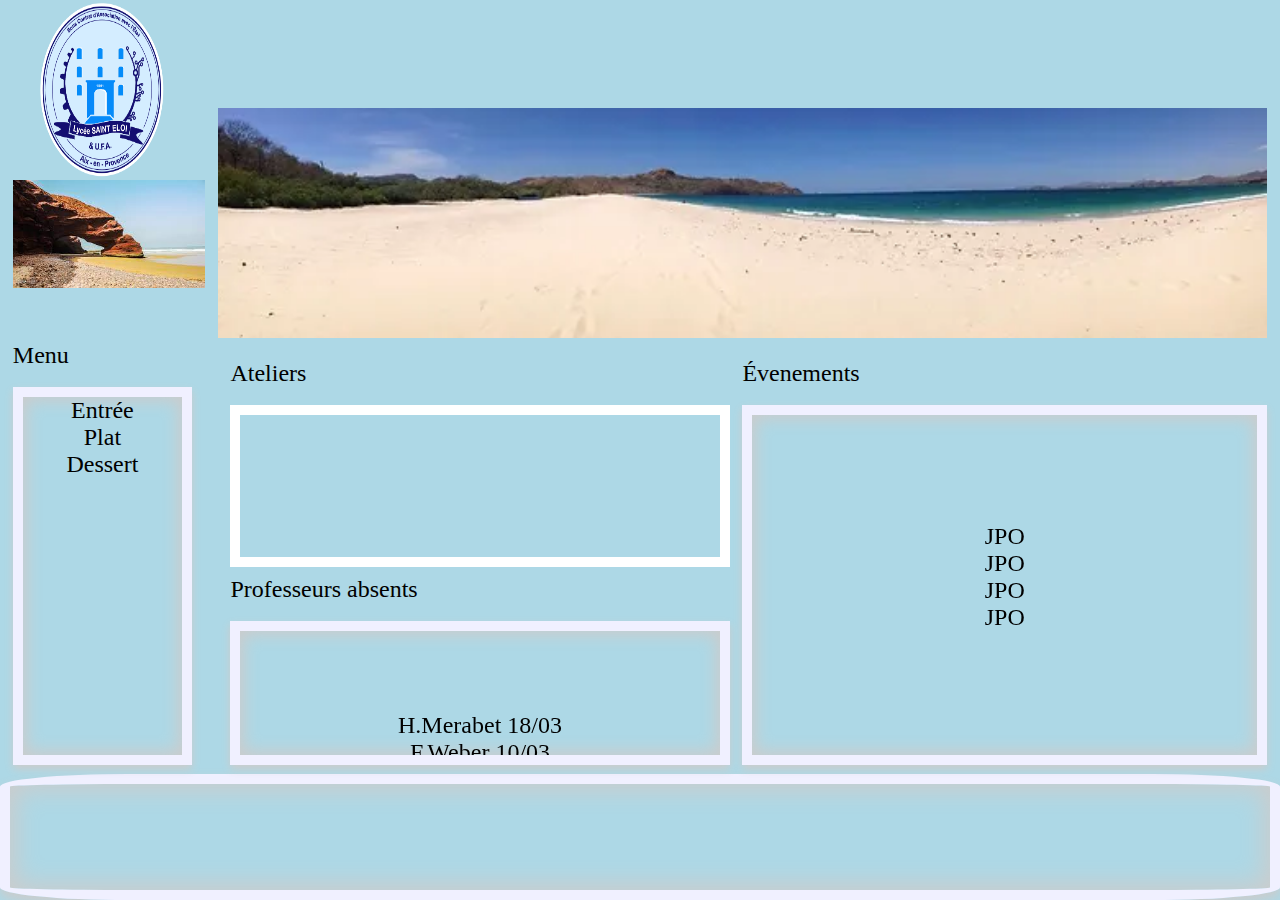
<file: index.html>
<!DOCTYPE html>
<html lang="en">

<head>
  <meta charset="UTF-8">
  <meta http-equiv="X-UA-Compatible" content="IE=edge">
  <meta name="viewport" content="width=device-width, initial-scale=1.0">
  <title>Accueil</title>
  <link rel="stylesheet" href="style.css">
  <script src="script.js"></script>
</head>

<body>
  <div class="foot">
    <div class="msg" id="message"></div>
  </div>
  <!-- Professeurs absents -->
  <div class="titre1">Professeurs absents</div>
  <div class="ProfAbs">
    <div class="profabs">
      H.Merabet 18/03<br>
      F.Weber 10/03<br>
      L.Corte 6/03<br>
    </div>
  </div>
  <!-- Évenements -->
  <div class="titre2">Évenements</div>
  <div class="JPOs">
    <div class="jpo">
      JPO<br>
      JPO<br>
      JPO<br>
      JPO<br>
    </div>
  </div>
  <!-- Menu -->
  <div class="titre4">Menu</div>
  <div class="Menu">
    <div class="repas">
      Entrée<br>
      Plat<br>
      Dessert<br>
    </div>
  </div>


  <main>
    <!-- Conteneur principal de tout le diaporama -->
    <div class="diapo">
      <!-- Conteneur des "diapos" -->
      <div class="elements">
        <!-- Première diapo -->
        <div class="element active">
          <img src="Ressources/plage.jpg" alt="Image 1">
        </div>
        <!-- Deuxième diapo -->
        <div class="element">
          <img src="Ressources/accueil-sain-eloi.jpg" alt="Image 2">
        </div>
        <!-- Troisième diapo -->
        <div class="element">
          <img src="Ressources/plage3.jpg" alt="Image 3">
        </div>
        <!-- Quatrième diapo -->
        <div class="element">
          <img src="Ressources/plage4.jpg" alt="Image 4">
        </div>
      </div>
      <!-- Flèches de navigation -->
      <i id="nav-gauche" class="las la-chevron-left"></i>
      <i id="nav-droite" class="las la-chevron-right"></i>
    </div>
  </main>

  <!-- Logo Saint-Éloi -->
  <div class="logo-Saint-Eloi">
    <a href="back.html">
      <img src="Ressources/logo-saint-eloi.png" alt="logo-Saint-Eloi">
    </a>
  </div>
  <!-- Météo -->
  <div id="weather-widget">
    <div class="weather-image-container">
      <img src="Ressources/météo.jpg" alt="Fond d'écran">
      <span id="weather-temp"></span>
      <span id="weather-desc"></span>
    </div>
  </div>
  <!-- Ateliers -->
  <div class="titre3">Ateliers</div>
  <div class="Ateliers">
    <div class="atelier">
      <div id="messages-container"></div>
    </div>
  </div>
  
</body>

</html>
</file>
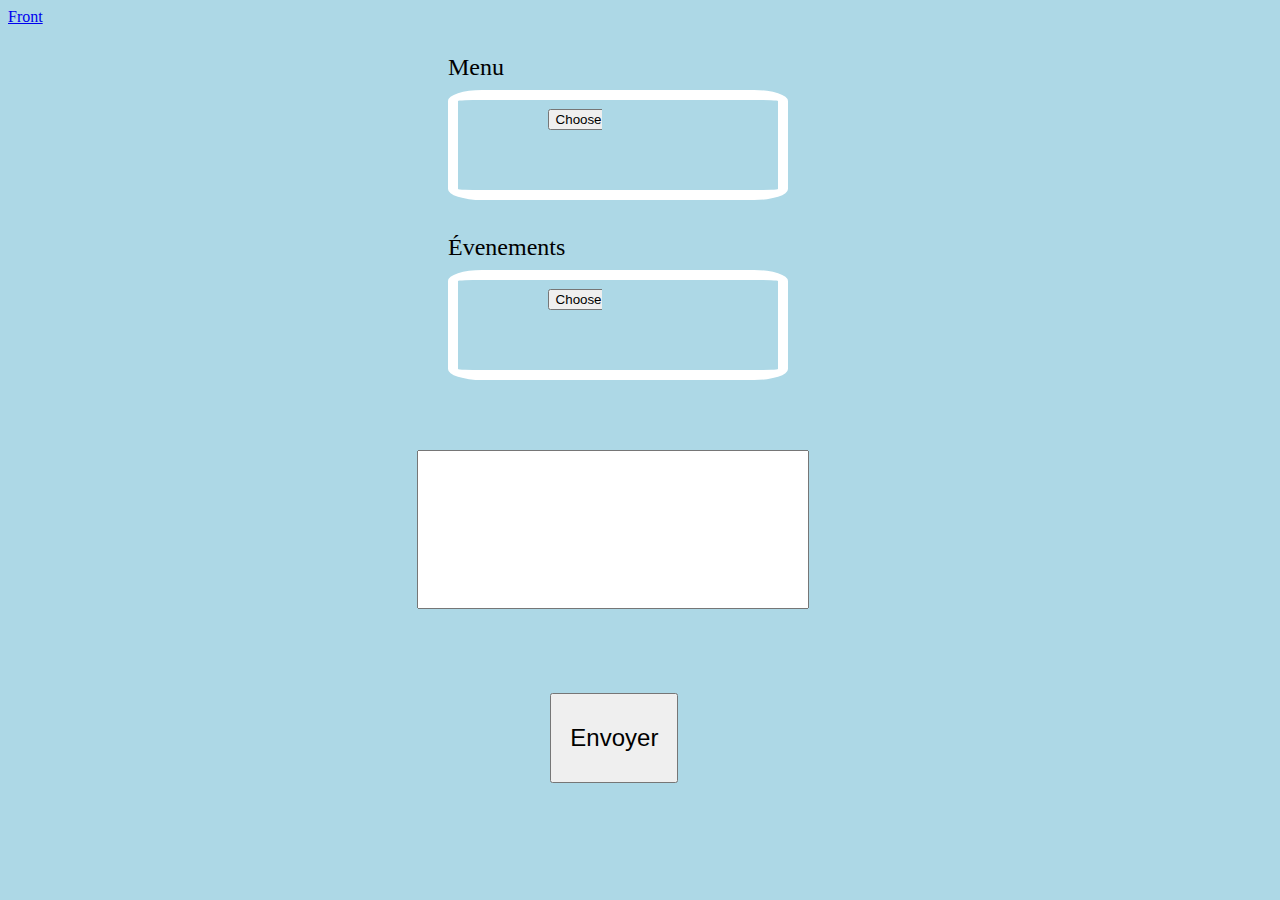
<file: back.html>
<!DOCTYPE html>
<html lang="en">

<head>
    <meta charset="UTF-8">
    <meta http-equiv="X-UA-Compatible" content="IE=edge">
    <meta name="viewport" content="width=device-width, initial-scale=1.0">
    <link rel="stylesheet" href="style.css">
    <title>Back</title>
    <script src="script.js"></script>
</head>

<body>
    <a href="index.html">Front</a><br>
    <div class="cadre1">
        <input type="file" class="Menub" name="Menu">
    </div>
    <div class="cadre2">
        <input type="file" class="Evenementsb" name="Evenements">
    </div>
    <input type="text" class="Messagesb" id="message">

    <input type="submit" value="Envoyer" class="bouton" onclick="envoyerMessage()">

    <div class="titre5">Menu</div>
    <div class="titre6">Évenements</div>
</body>

</html>
</file>
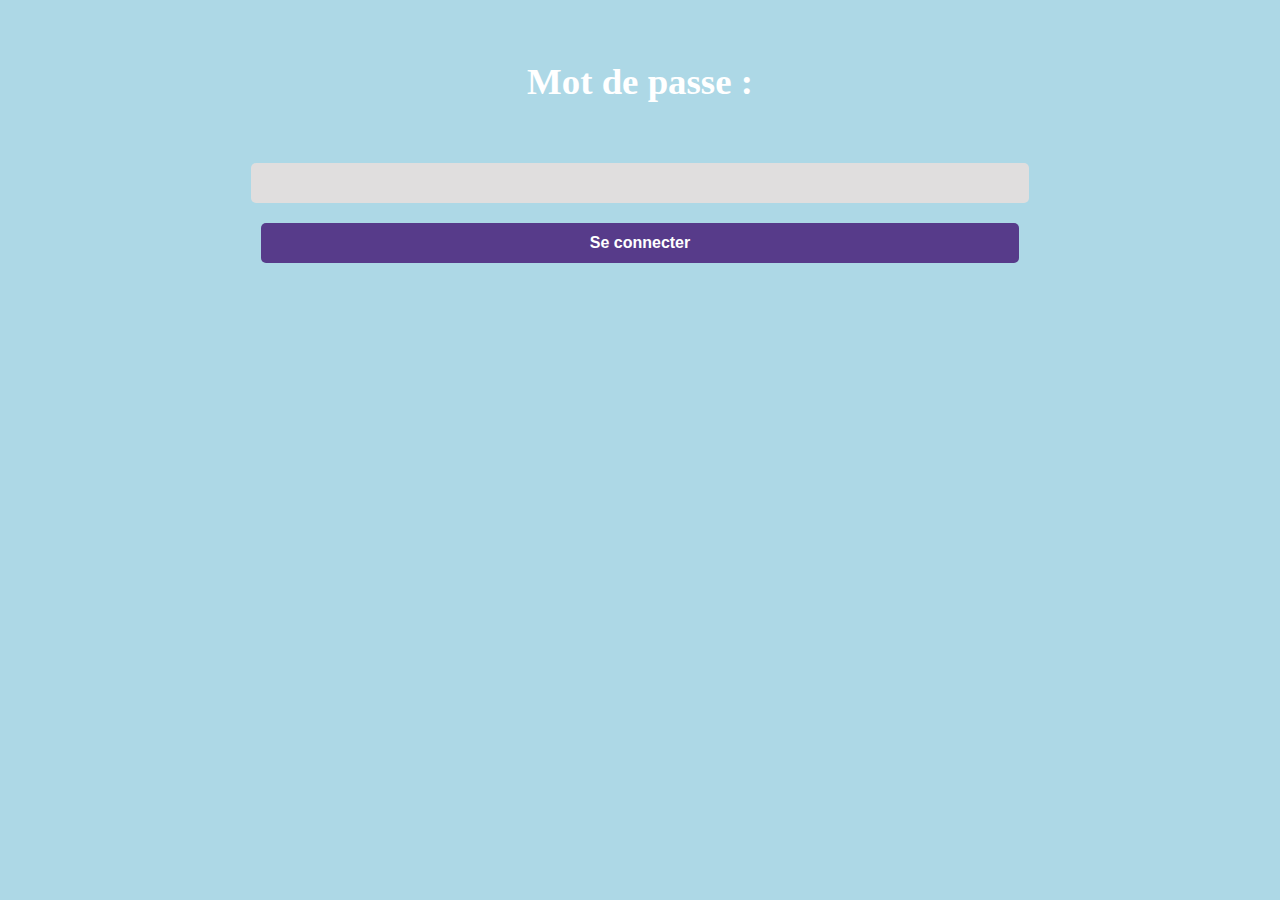
<file: password.html>
<!DOCTYPE html>
<html lang="en">
<head>
    <meta charset="UTF-8">
    <meta http-equiv="X-UA-Compatible" content="IE=edge">
    <meta name="viewport" content="width=device-width, initial-scale=1.0">
    <title>Page protégée par mot de passe</title>
    <link rel="stylesheet" href="style.css">
    <script src="script.js"></script>
</head>
    <body>
        <div class="signup">
        <form>
            <label for="password">Mot de passe : </label>
            <input type="password" id="password" class="inputpassword">
            <button type="button" onclick="checkPassword()">Se connecter</button>
        </form>
    </div>
        <div id="content" style="display: none;">
            <h2>Contenu protégé</h2>
            <p>Le contenu de cette page est protégé par mot de passe.</p>
        </div>
    </body>
</html>
</file>
<file: style.css>
body {
  background-color: lightblue;
}


/* index.html */

/* titres */

.titre1 {
  font-size: 150%;
  background-color: lightblue;
  text-align: center;
  position: absolute;
  top: 64%;
  left: 18%;
}

.titre2 {
  font-size: 150%;
  background-color: lightblue;
  text-align: center;
  position: absolute;
  top: 40%;
  left: 58%;
}

.titre3 {
  font-size: 150%;
  background-color: lightblue;
  text-align: center;
  position: absolute;
  top: 40%;
  left: 18%;
}

.titre4 {
  font-size: 150%;
  background-color: lightblue;
  text-align: center;
  position: absolute;
  top: 38%;
  left: 1%;
}

.titre5 {
  font-size: 150%;
  background-color: lightblue;
  position: absolute;
  top: 6%;
  left: 35%;
}

.titre6 {
  font-size: 150%;
  background-color: lightblue;
  position: absolute;
  top: 26%;
  left: 35%;
}

/* Partie Menu */

.Menu {
  position: absolute;
  top: 43%;
  left: 1%;
  right: 85%;
  bottom: 15%;
  border: 10px solid #F0F0FF;
  box-shadow: 0 .25em .5em #CCC, inset 0 0 1em .25em #CCC;
  overflow: hidden;
}

.repas {
  font-size: 150%;
  text-align: center;
}

/* Message en bas */

.foot {
  position: absolute;
  top: 86%;
  bottom: 0;
  left: 0;
  right: 0;
  border: 10px solid #F0F0FF;
  border-radius: 10%;
  box-shadow: 0 .25em .5em #CCC, inset 0 0 1em .25em #CCC;
  overflow: hidden;
  font-size: 150%;
}

.foot>div {
  display: inline-block;
  padding-left: 100%;
  white-space: nowrap;
  animation: foot 15s infinite linear;
  cursor: pointer;
}

.msg {
  font-size: 150%;
  line-height: 2em;
  text-align: center;
}

/* Partie prof absent */

.ProfAbs {
  position: absolute;
  top: 69%;
  bottom: 15%;
  left: 18%;
  right: 43%;
  /* ajustez la hauteur en fonction de vos besoins */
  border: 10px solid #F0F0FF;
  box-shadow: 0 .25em .5em #CCC, inset 0 0 1em .25em #CCC;
  overflow: hidden;
}

.ProfAbs>div {
  display: block;
  /* changer la propriété display pour passer de inline-block à block */
  white-space: nowrap;
  animation: ProfAbs 15s infinite linear;
  cursor: pointer;
}

.profabs {
  font-size: 150%;
  transform: translate3d(0, 100%, 0);
  text-align: center;
  /* ajouter une transformation pour faire défiler le texte de haut en bas */
}

/* Partie Évenements */

.JPOs {
  position: absolute;
  top: 45%;
  bottom: 15%;
  left: 58%;
  right: 1%;
  overflow: hidden;
  border: 10px solid #F0F0FF;
  box-shadow: 0 .25em .5em #CCC, inset 0 0 1em .25em #CCC;
}

.JPOs>div {
  display: block;
  /* changer la propriété display pour passer de inline-block à block */
  white-space: nowrap;
  animation: JPOs 15s infinite linear;
  cursor: pointer;
}

.jpo {
  font-size: 150%;
  text-align: center;
  transform: translate3d(0, 100%, 0);
  /* ajouter une transformation pour faire défiler le texte de haut en bas */
}

/* Ateliers */

.Ateliers {
  position: absolute;
  top: 45%;
  bottom: 37%;
  left: 18%;
  right: 43%;
  overflow: hidden;
  border: 10px solid white;
  box-shadow: 0 .25% .5% #CCC, inset 0 0 1% .25% #CCC;
}

.Ateliers>div {
  display: block;
  white-space: nowrap;
  animation: Ateliers 10s infinite linear;
  cursor: pointer;
}

.atelier {
  font-size: 150%;
  line-height: 230%;
  text-align: center;
  transform: translate3d(0, 100%, 0);
}

.temp {
  font-size: 10%;
}

/* Diaporama */

main {
  width: 90%;
  margin: auto;
}

.diapo {
  position: absolute;
  overflow: hidden;
  bottom: 62%;
  left: 17%;
  right: 1%;
}

#nav-droite,
#nav-gauche {
  position: absolute;
  top: 50%;
  transform: translateY(-50%);
  color: transparent;
  font-size: 3%;
}

#nav-droite {
  right: 20%;
}

#nav-gauche {
  left: 20%;
}

.elements {
  display: flex;
  transition: 1s linear;
}

.element {
  flex: 1 0 100%;
  position: relative;
}

.element>img {
  width: 100%;
}

.caption {
  position: absolute;
  top: 30%;
  left: 30%;
  transform: translate(-50%, -50%);
  text-align: center;
  background-color: rgba(255, 255, 255, 0.4);
  padding: 30%;
}

/* logo saint-eloi */

.logo-Saint-Eloi img {
  position: absolute;
  top: 0%;
  left: 3%;
  width: 10%;
  height: 20%;
}

/* meteo */

#weather-widget {
  position: absolute;
  bottom: 65%;
  left: 1%;
  padding: 0%;
  height: 15%;
  background-color: transparent;
  box-shadow: 0% 0% 10% rgba(0, 0, 0, 0.3);
  z-index: 9999;
}

.weather-image-container {
  position: relative;
}

.weather-image-container img {
  width: 100%;
}

.weather-image-container span {
  position: absolute;
  color: white;
  font-weight: bold;
  text-shadow: 1% 1% 2% black;
  z-index: 1;
}

#weather-temp {
  top: 25%;
  left: 65%;
  font-size: 200%;
  color: black;
}

#weather-desc {
  bottom: 80%;
  right: 3%;
  font-size: 160%;
  color: black;
}

#weather-widget {
  width: 15%;
  height: 15%;
}

/* Animation */

@keyframes foot {
  0% {
    transform: translate3d(0, 0, 0);
  }

  100% {
    transform: translate3d(-100%, 0, 0);
  }
}

@keyframes ProfAbs {
  0% {
    transform: translate3d(0, 0, 0);
  }

  100% {
    transform: translate3d(0, -100%, 0);
    /* ajuster la transformation pour faire défiler de haut en bas */
  }
}

@keyframes JPOs {
  0% {
    transform: translate3d(0, 0, 0);
  }

  100% {
    transform: translate3d(0, -100%, 0);
    /* ajuster la transformation pour faire défiler de haut en bas */
  }
}

@keyframes Ateliers {
  0% {
    transform: translate3d(0, 0, 0);
  }

  100% {
    transform: translate3d(0, -100%, 0);
  }
}


/* back.html */

.container {
  display: flex;
  justify-content: center;
  align-items: center;
}

.cadre1 {
  position: absolute;
  top: 10%;
  bottom: 50%;
  left: 35%;
  width: 25%;
  height: 10%;
  border: 10px solid white;
  border-radius: 10%;
}

.cadre2 {
  position: absolute;
  top: 30%;
  bottom: 20%;
  left: 35%;
  width: 25%;
  height: 10%;
  border: 10px solid white;
  border-radius: 10%;
}

.Menub {
  position: absolute;
  top: 10%;
  left: 28%;
  right: 55%;
}

.Evenementsb {
  position: absolute;
  top: 10%;
  left: 28%;
  right: 55%;
}

.Messagesb {
  position: absolute;
  top: 50%;
  left: 32.55%;
  right: 55%;
  width: 30%;
  padding-bottom: 10%;
  font-size: 140%;
}
.bouton {
  position: absolute;
  top: 77%;
  left: 43%;
  right: 55%;
  width: 10%;
  height: 10%;
  font-size: 150%;
}




/* password.html */


.signup {
  position: relative;
  width: 100%;
  height: 100%;
}

label {
  color: #fff;
  font-size: 2.3em;
  justify-content: center;
  display: flex;
  margin: 60px;
  font-weight: bold;
  cursor: pointer;
  transition: .5s ease-in-out;
}

.inputpassword {
  width: 60%;
  height: 20px;
  background: #e0dede;
  justify-content: center;
  display: flex;
  margin: 20px auto;
  padding: 10px;
  border: none;
  outline: none;
  border-radius: 5px;
}

button {
  width: 60%;
  height: 40px;
  margin: 10px auto;
  justify-content: center;
  display: block;
  color: #fff;
  background: #573b8a;
  font-size: 1em;
  font-weight: bold;
  margin-top: 20px;
  outline: none;
  border: none;
  border-radius: 5px;
  transition: .2s ease-in;
  cursor: pointer;
}

button:hover {
  background: #6d44b8;
}
</file>
